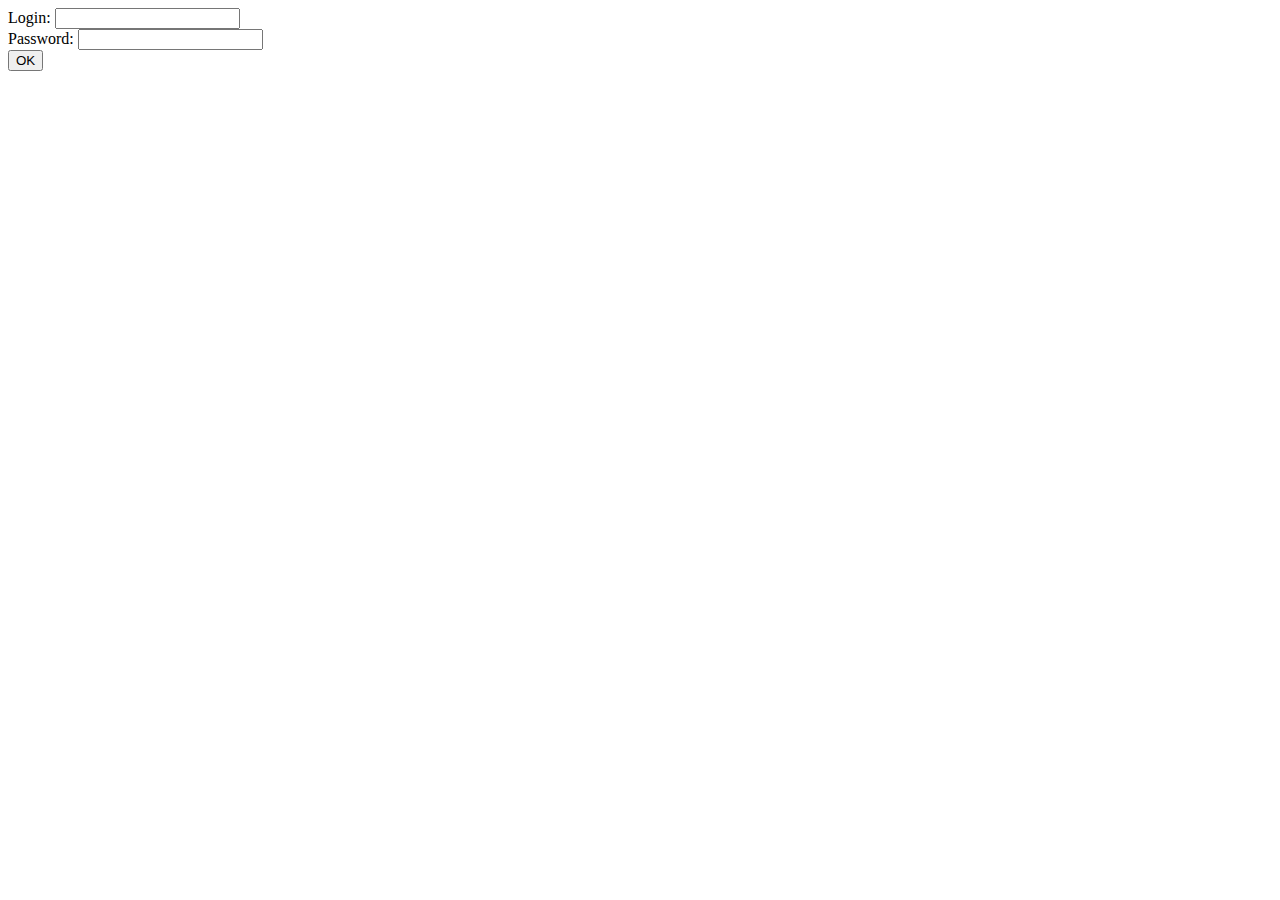
<file: day04/ex01/index.html>
<!DOCTYPE html>
<html lang="en">
<head>
	<meta charset="UTF-8">
	<title>Create account</title>
</head>
<body>
	<form action="create.php" method="POST">
		Login: <input type="text" name="login" value="" />
		<br/>
		Password: <input type="password" name="passwd" value="" />
		<br/>
		<input type="submit" name="submit" value="OK" />
	</form>
</body>
</html>
</file>
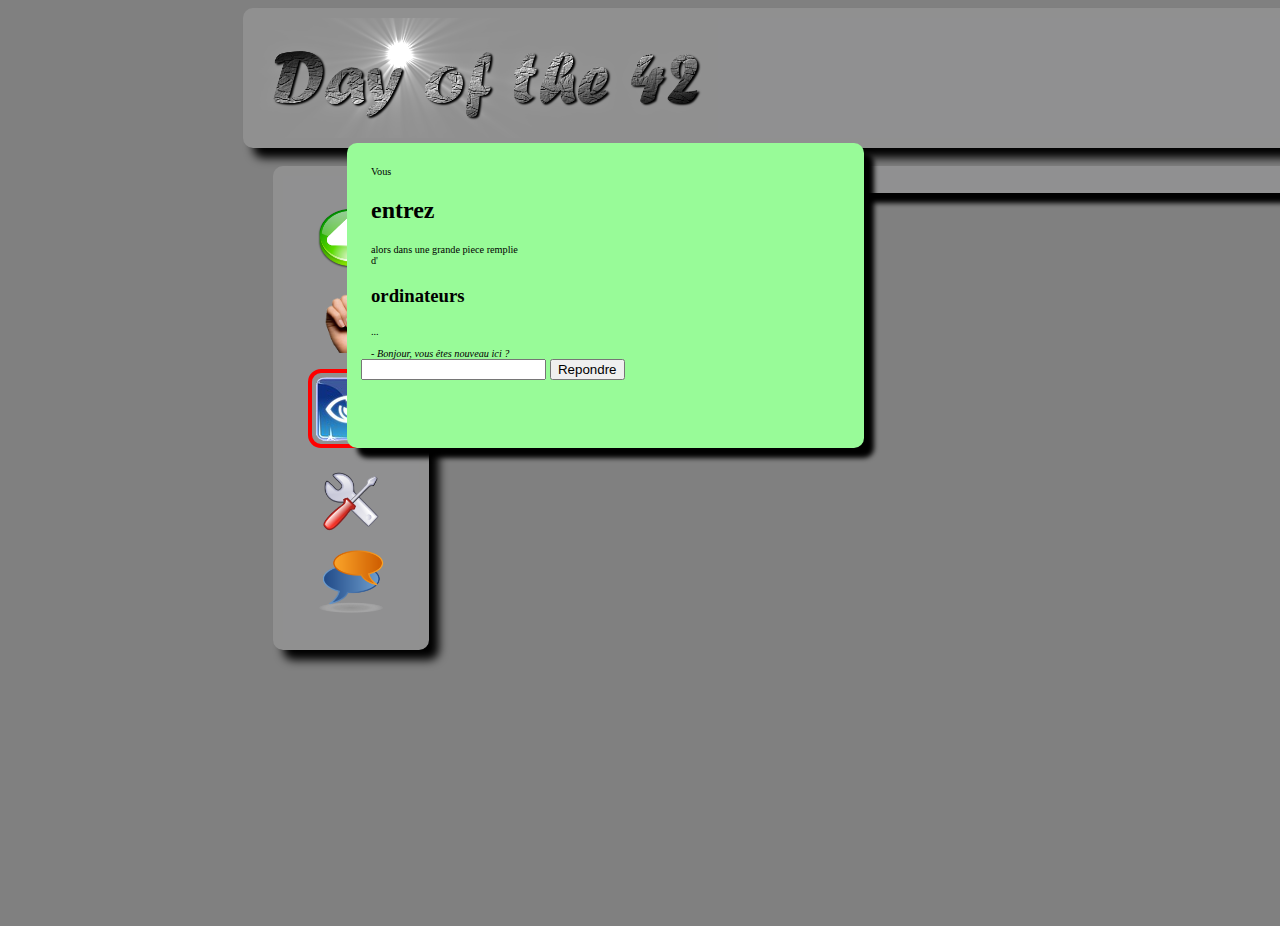
<file: day00/ex02/doft.html>
<!DOCTYPE html>
<html lang="en" dir="ltr">
  <head>
    <meta charset="utf-8">
    <title>Day of the 42</title>
    <link href="doft.css" rel="stylesheet">
  </head>

  <body>
    <div class="top">
      <img id="top_image" src="resources/day_of_the_42.png" alt="Welcome!"
      title="Welcome!">
      <img id="loupe" src="resources/loupe.png" alt="Search" title="Search">
      <a href="http://www.disney.com">
        <img class="small" src="resources/reload.png"
        alt="Start from the beginning" title="Start from the beginning">
      </a>
      <a href="http://www.relaischateaux.com">
        <img class="small" src="resources/close.gif"
        style="margin-top: 80px;"
        alt="Disconnect" title="Disconnect">
      </a>
    </div>
    <br>
    <div class="wrap">
      <div class="left">
        <img class="icon" src="resources/arrow.png" alt="Advance" title="Advance">
        <img class="icon" src="resources/main.png" alt="Take" title="Take">
        <img id="look" src="resources/oeil.png" alt="Look" title="Look">
        <img class="icon" src="resources/outil.png" alt="Use" title="Use">
        <img class="icon" src="resources/chat-icon.png" alt="Speak" title="Speak">
      </div>
      <div class="middle">

      </div>
      <div class="right">
        <img id="book" src="resources/book.png" alt="Book" title="Panic Book">
        <img id="towel" src="resources/towel.png" alt="Towel" title="42 Towel">
        <img id="brick" src="resources/brick.jpg" alt="Brick" title="Wall of death">
      </div>
      <div class="form">
        <div style="margin-left: 10px; margin-top: 10px;">
        <p>Vous </p><h2>entrez</h2><p> alors dans une grande piece remplie</p>
        <p>d'</p><h3>ordinateurs</h3><p>...</p>
        <p><br><i> - Bonjour, vous êtes nouveau ici ?</i></p>
      </div>
      <form>
        <input type="text" name="field" title="Type your message here">
        <input type="submit" name="send" title="Send message" value="Repondre">
      </form>
    </div>
  </div>
  </body>
</html>
</file>
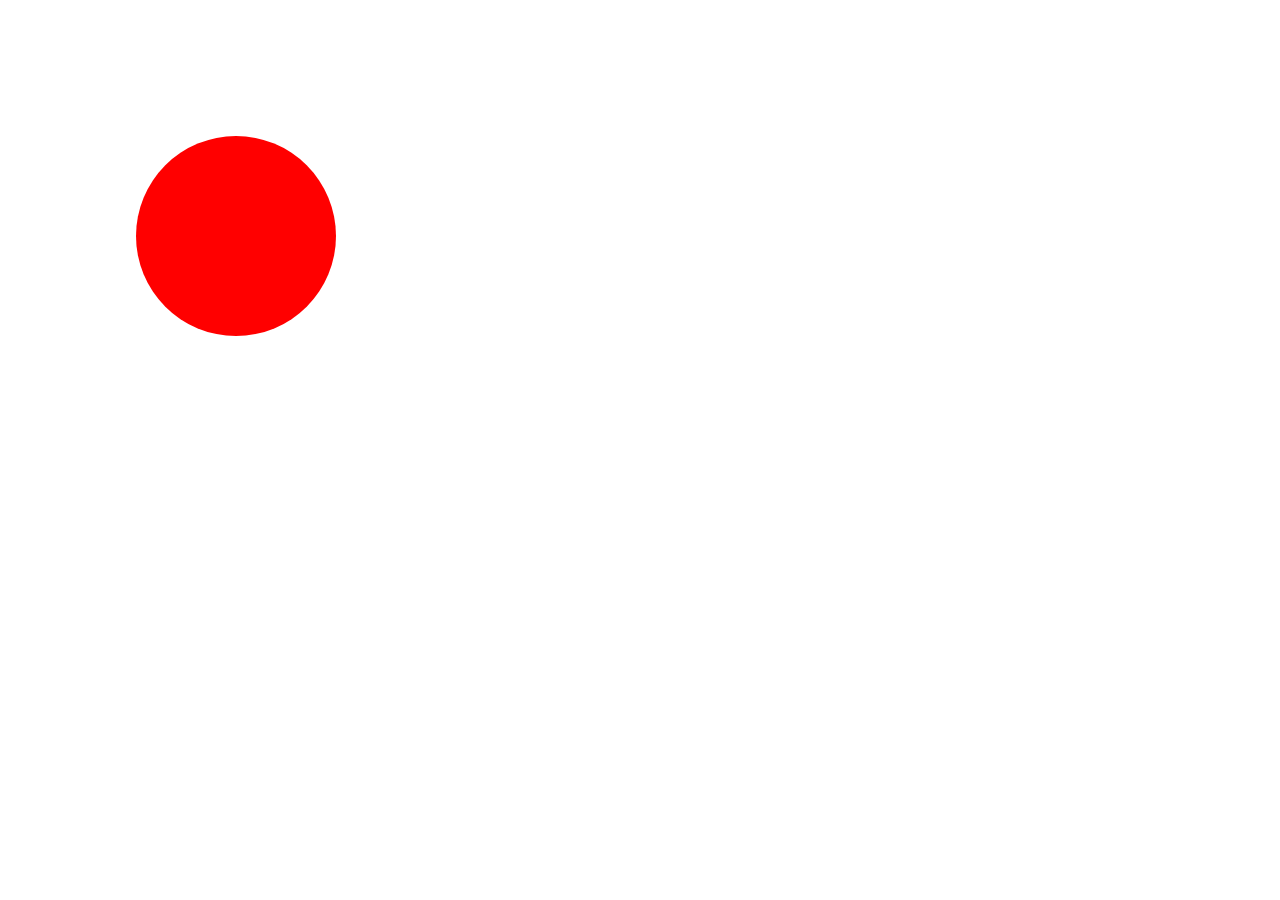
<file: day09/ex00/balloon.html>
<!DOCTYPE html>
  <head>
    <html lang="en">
    <meta charset="utf-8">
    <title>Balloon</title>
    <style>
      #balloon {
        height: 200px;
        width: 200px;
        background-color: red;
        margin: 10%;
        position:absolute;
        border-radius: 50%
      }
    </style>
    <script>
      const colors = ["red", "green", "blue"];
      var colorIndex = 0;
      var size = 200;

      window.onload = function () {
        console.log("Test");
  		  const balloon = document.getElementById('balloon');
  		  balloon.addEventListener("click", clickBalloon);
  		};

      function clickBalloon() {
        console.log("clicked");
        var bSize = document.getElementById('balloon');
        size += 10;
        if (size > 420)
          size = 200;
        colorIndex++;
        if (colorIndex > 2)
          colorIndex = 0;
        checkBalloon(colorIndex);
      }

      function checkBalloon() {
        balloon.style.height = size + "px";
        balloon.style.width = size + "px";
        balloon.style.margin = 10 + "%";
        balloon.style.backgroundColor = colors[colorIndex];
      }
    </script>
  </head>
  <body>
    	<div id="balloon"></div>
  </body>
</html>
</file>
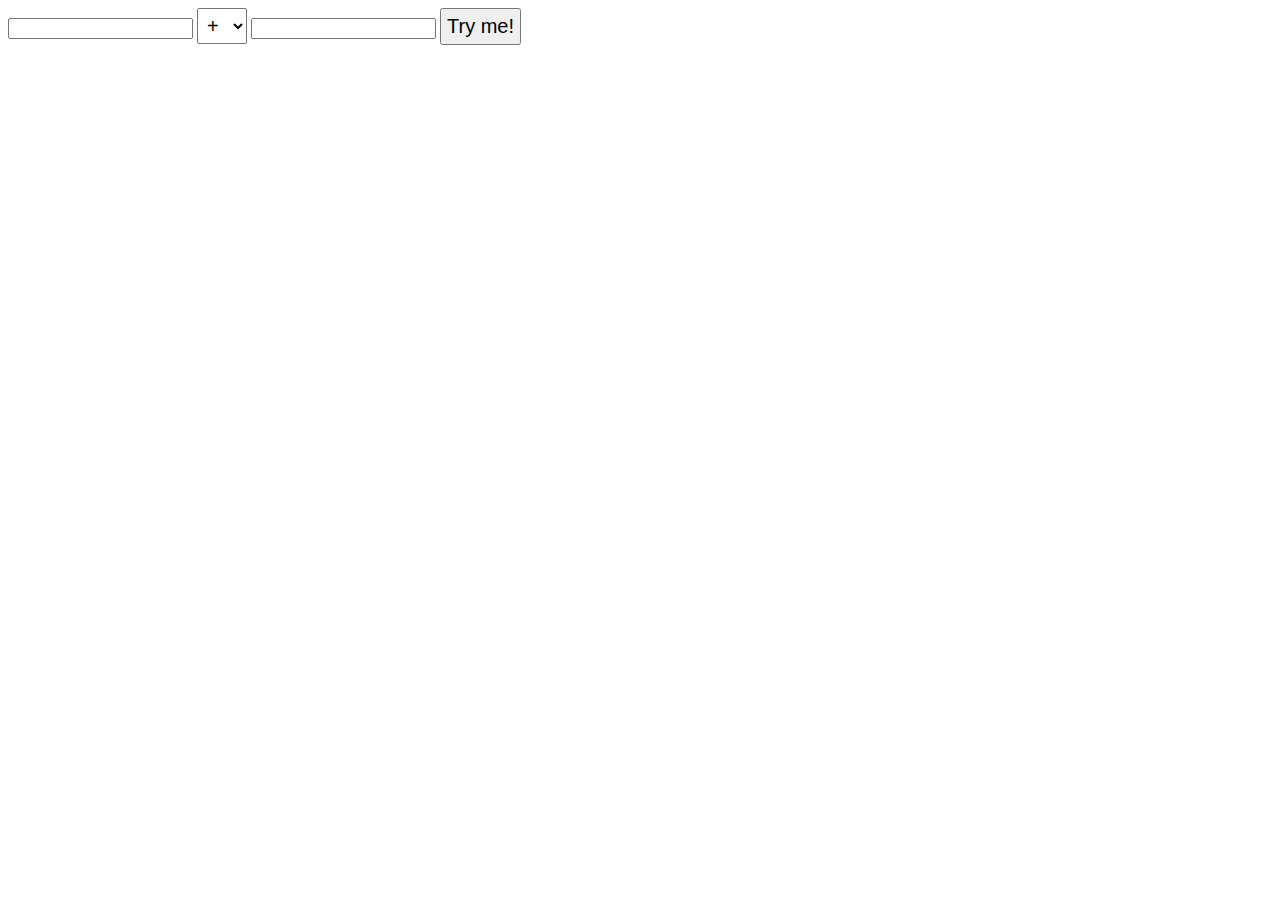
<file: day09/ex01/calc.html>
<!DOCTYPE html>
<html lang="en">
  <head>
    <meta charset="utf-8">
    <title>Calculator</title>
    <style>
      form select {
        font-size: 20px;
        padding: 5px;
      }
      form #submit {
        font-size: 20px;
        padding: 5px;
      }
    </style>
    <script>
      window.onload = function() {
        setInterval("alert('Please, use me...')", 30000)
      };
      function calc(form) {
        const op = form.elements["op"].value;
        var val1 = form.elements["val1"].value;
        var val2 = form.elements["val2"].value;
        if (!isNumber(val1) || !isNumber(val2)) {
          alert('Error :(');
          return false;
        }
        else {
            val1 = parseInt(val1, 10);
            val2 = parseInt(val2, 10);
            switch (op) {
              case ("+"):
                if (val1 <= 0 || val2 <= 0) {
                  alert('Error :(');
                  return false;
                }
                else
                  result(val1 + val2);
                  break;
              case ("-"):
              if (val1 <= 0 || val2 <= 0) {
                  alert('Error :(');
                  return false;
                }
                else
                  result(val1 - val2);
                  break;
              case ("*"):
              if (val1 <= 0 || val2 <= 0) {
                  alert('Error :(');
                  return false;
                }
                else
                  result(val1 * val2);
                  break;
              case ("/"):
              if (val1 < 0 || val2 < 0) {
                  alert('Error :(');
                  return false;
              }
              else if (val1 === 0 || val2 === 0) {
                alert("It’s over 9000!");
                break;
              } else {
                    result(val1 / val2);
                    break;
              }
              case ("%"):
              if (val1 < 0 || val2 < 0) {
                  alert('Error :(');
                  return false;
              }
              else if (val1 === 0 || val2 === 0) {
                alert("It’s over 9000!");
              } else {
                    result(val1 % val2);
                    break;
              }
            }
        }
      }
      function result(value) {
    		console.log(value);
    		alert(value);
      }

		function isNumber(n) {
			return !isNaN(parseFloat(n)) && !isNaN(n - 0);
		}
    </script>
  </head>
  <body>
    <form id="calcform" onsubmit="calc(this)" action="">
    	<input id="val1" type="text">
    	<select name="op" type="text">
    		<option value="+">+</option>
    		<option value="-">-</option>
    		<option value="*">*</option>
    		<option value="/">/</option>
    		<option value="%">%</option>
    	</select>
    	<input id="val2" type="text">
    	<button id="submit" name="submit" value="OK">Try me!</button>
    </form>
  </body>
</html>
</file>
<file: day00/ex02/doft.css>
p {
  font-size: 0.8vw;
  margin:0;
  font-family: Verdana;
}
body {
  position: block;
  color: black;
  width: 70%;
  min-width: 1890px;
  min-height: 910px;
  background-color: #808080;
}

.top {
  width: 1400px;
  height: 120px;
  border: 10px;
  border-style: solid;
  border-color: #909090;
  color: black;
  background-color: #909091;
  border-radius: 10px;
  box-shadow: 10px 10px 10px black;
  display: block;
  margin-left: auto;
  margin-right: auto;
}

.wrap {
  position: relative;
  width: 1360px;
  margin-left: auto;
  margin-right: auto;
  text-align: center;
}

.left {
  width: 8%;
  height: auto;
  padding: 1%;
  float: left;
  padding-bottom: 2%;
  border: 10px;
  border-style: solid;
  border-color: #909090;
  color: black;
  background-color: #909091;
  border-radius: 10px;
  box-shadow: 10px 10px 10px black;
  display: block;
  margin-left: auto;
  margin-right: auto;
}

.middle {
  display: inline-block;
  width: 70%;
  padding: 1%;
  z-index: 1;
  box-shadow: 10px 10px 5px black;
  border-radius: 10px;
  background-color: #909091;
}

#cluster {
  width: 100%;
  display: block;
  margin: auto;
  z-index: 2;
  height: 100%;
}

.right {
  width: 8%;
  height: auto;
  float: right;
  padding: 1%;
  padding-bottom: 2%;
  border: 10px;
  border-style: solid;
  border-color: #909090;
  color: black;
  background-color: #909091;
  border-radius: 10px;
  box-shadow: 10px 10px 10px black;
  display: block;
  margin-left: auto;
  margin-right: auto;
}

.small {
  height: 20px;
  width: 20px;
  float: right;
  margin-left: 700px;
}

#top_image {
  height: 120px;
  float: left;
}

#loupe {
  float: left;
  margin-left: 600px;
  width: 270px;
  position: absolute;
  z-index: 2;
}

.icon {
  display:block;
  width:60%;
  margin:auto;
  margin-top:15%;
}

#look {
  margin-top:15%;
  border: 4px solid red;
  border-radius: 13px;
}

#book {
  display:block;
  width:60%;
  margin:auto;
  margin-top:10%;
}

#towel {
  display:block;
  width:60%;
  margin:auto;
  margin-top:10%;
}

.brick {
    display: block;
    width: 30%;
    visibility: hidden;
}

#bricks {
  display: block;
  background : url("resources/brick.jpg");
  background-repeat: repeat;
  background-size: 27%;
}

.p {
  font-size: 0.8vw;
  margin: 0;
  font-family: Verdana;
}

#big_word {
  font-size: 2vw;
  font-family: Georgia;
}

#ordinateur {
  text-shadow: 6px 6px 5px red;
}

#italic {
  font-style: italic;
}
.form {
  position: relative;
  text-align: left;
  display: inline-block;
  float: left;
  background-color: #98FB98;
  width: 36%;
  height: auto;
  z-index: 2;
  margin-top: -4%;
  margin-left: -6%;
  box-shadow: 10px 10px 5px black;
  border-radius: 10px;
  padding: 1%;
  padding-bottom: 5%;
}

#ikea {
  width: 10%;
  height: 140px;
  float: right;
  margin-top: -22%;
  margin-right: 57%;
  position: relative;
}

#apple {
  width: 20%;
  height: 140px;
  float: right;
  margin-top: -25%;
  margin-right: 1%;
  position: relative;
}
</file>
